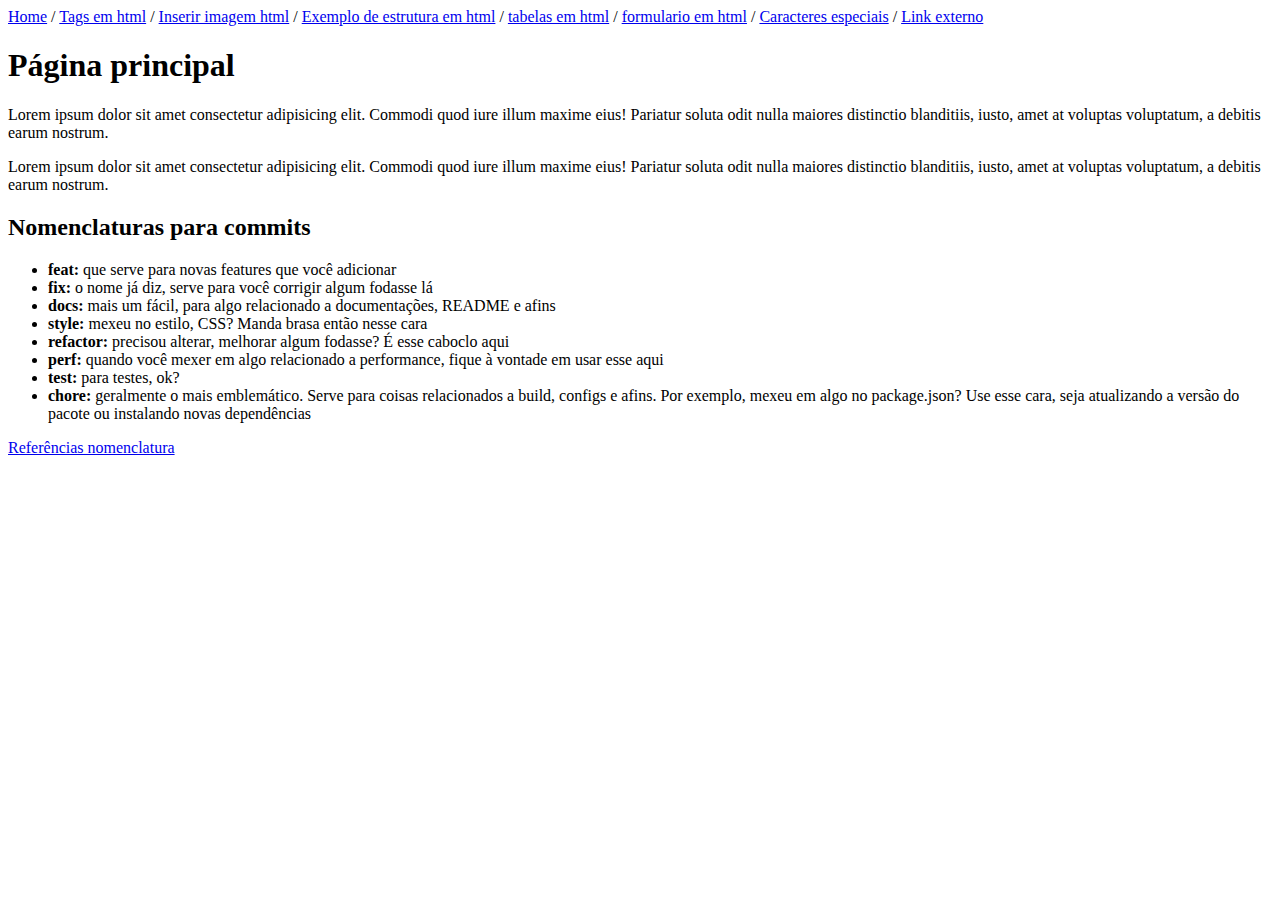
<file: html/index.html>
<!DOCTYPE html>
<html>
    <head>
        <title>Links</title>
        <meta charset="utf-8">
    </head>
    <body>
        <!--vamos criar links para outra pagina html-->
        <!--a tag a é responsavel por criar hiperlinks-->
        <a href="#">Home</a> /
        <a href="tags.html">Tags em html</a> /
        <a href="imagens.html">Inserir imagem html</a> /
        <a href="pratica1.html">Exemplo de estrutura em html</a> /
        <a href="tabelas.html">tabelas em html</a> /
        <a href="formulario.html">formulario em html</a> / 
        <a href="caracteres-especiais.html">Caracteres especiais</a> / 
        <a href="https://github.com/alineralncs">Link externo</a>
        <h1>Página principal</h1>
        <p>Lorem ipsum dolor sit amet consectetur adipisicing elit. 
        Commodi quod iure illum maxime eius! Pariatur soluta odit nulla 
        maiores distinctio blanditiis, 
        iusto, amet at voluptas voluptatum, a debitis earum nostrum.</p>

        <p>Lorem ipsum dolor sit amet consectetur adipisicing elit. 
            Commodi quod iure illum maxime eius! Pariatur soluta odit nulla 
            maiores distinctio blanditiis, 
            iusto, amet at voluptas voluptatum, a debitis earum nostrum.</p>
        <h2>Nomenclaturas para commits</h2>
        <ul>
            <li><strong>feat:</strong> que serve para novas features que você adicionar </li>
            <li><strong>fix:</strong> o nome já diz, serve para você corrigir algum fodasse lá</li>
            <li><strong>docs:</strong> mais um fácil, para algo relacionado a documentações, README e afins</li>
            <li><strong>style:</strong> mexeu no estilo, CSS? Manda brasa então nesse cara</li>
            <li><strong>refactor:</strong> precisou alterar, melhorar algum fodasse? É esse caboclo aqui </li>
            <li><strong>perf:</strong> quando você mexer em algo relacionado a performance, fique à vontade em usar esse aqui</li>
            <li><strong>test:</strong> para testes, ok?</li>
            <li><strong>chore:</strong> geralmente o mais emblemático. Serve para coisas relacionados a build, configs e afins. Por exemplo, mexeu em algo no package.json? Use esse cara, seja atualizando a versão do pacote ou instalando novas dependências</li>
        </ul>
        <a href="https://www.brunodulcetti.com/padroes-e-nomenclaturas-no-git/">Referências nomenclatura</a>
            
            
           
           
           
           
           
            
    </body>
</html>
</file>
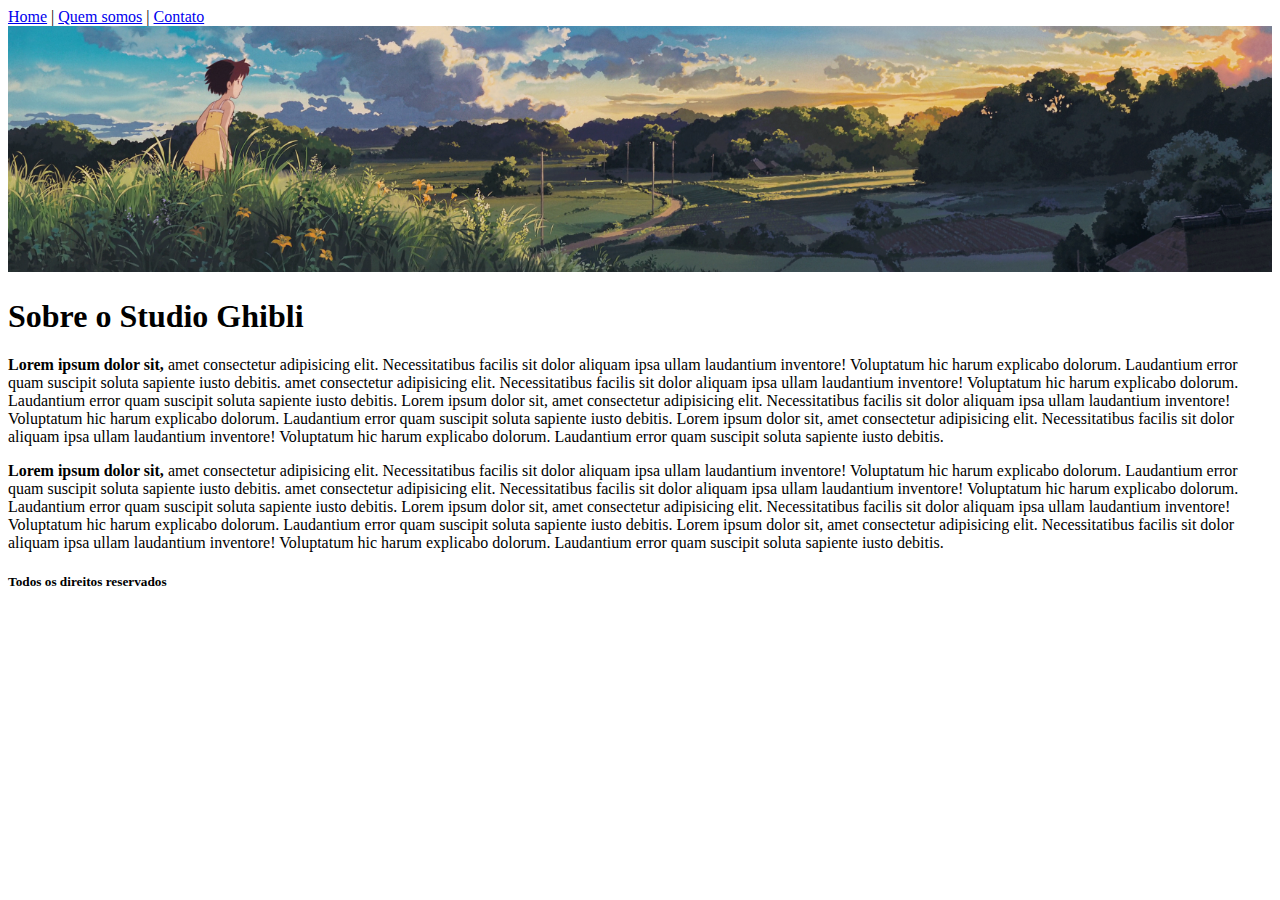
<file: proj-html/index.html>
<!DOCTYPE html>
<html>
<head>
    <meta charset="UTF-8">
    <meta http-equiv="X-UA-Compatible" content="IE=edge">
    <meta name="viewport" content="width=device-width, initial-scale=1.0">
    <title>UFT - projeto em html</title>
</head>
<body>
    <!--menu-->
    <a href="#">Home</a> | 
    <a href="sobre.html">Quem somos</a> |
    <a href="contato.html">Contato</a> 
    <!--banner-->
    <img src="../imagens/studio-fundo.png" width="100%">
    <h1>Sobre o Studio Ghibli</h1>
    <p><strong> Lorem ipsum dolor sit,</strong> amet consectetur adipisicing elit. Necessitatibus facilis sit dolor aliquam ipsa ullam laudantium inventore! Voluptatum hic harum explicabo dolorum. Laudantium error quam suscipit soluta sapiente iusto debitis.
    amet consectetur adipisicing elit. Necessitatibus facilis sit dolor aliquam ipsa ullam laudantium inventore! Voluptatum hic harum explicabo dolorum. Laudantium error quam suscipit soluta sapiente iusto debitis.
     Lorem ipsum dolor sit, amet consectetur adipisicing elit. Necessitatibus facilis sit dolor aliquam ipsa ullam laudantium inventore! Voluptatum hic harum explicabo dolorum. Laudantium error quam suscipit soluta sapiente iusto debitis.
    Lorem ipsum dolor sit, amet consectetur adipisicing elit. Necessitatibus facilis sit dolor aliquam ipsa ullam laudantium inventore! Voluptatum hic harum explicabo dolorum. Laudantium error quam suscipit soluta sapiente iusto debitis.</p>
    <p><strong> Lorem ipsum dolor sit,</strong> amet consectetur adipisicing elit. Necessitatibus facilis sit dolor aliquam ipsa ullam laudantium inventore! Voluptatum hic harum explicabo dolorum. Laudantium error quam suscipit soluta sapiente iusto debitis.
    amet consectetur adipisicing elit. Necessitatibus facilis sit dolor aliquam ipsa ullam laudantium inventore! Voluptatum hic harum explicabo dolorum. Laudantium error quam suscipit soluta sapiente iusto debitis.
    Lorem ipsum dolor sit, amet consectetur adipisicing elit. Necessitatibus facilis sit dolor aliquam ipsa ullam laudantium inventore! Voluptatum hic harum explicabo dolorum. Laudantium error quam suscipit soluta sapiente iusto debitis.
    Lorem ipsum dolor sit, amet consectetur adipisicing elit. Necessitatibus facilis sit dolor aliquam ipsa ullam laudantium inventore! Voluptatum hic harum explicabo dolorum. Laudantium error quam suscipit soluta sapiente iusto debitis.</p>
    
    <h5>Todos os direitos reservados</h5>
</body>
</html>
</file>
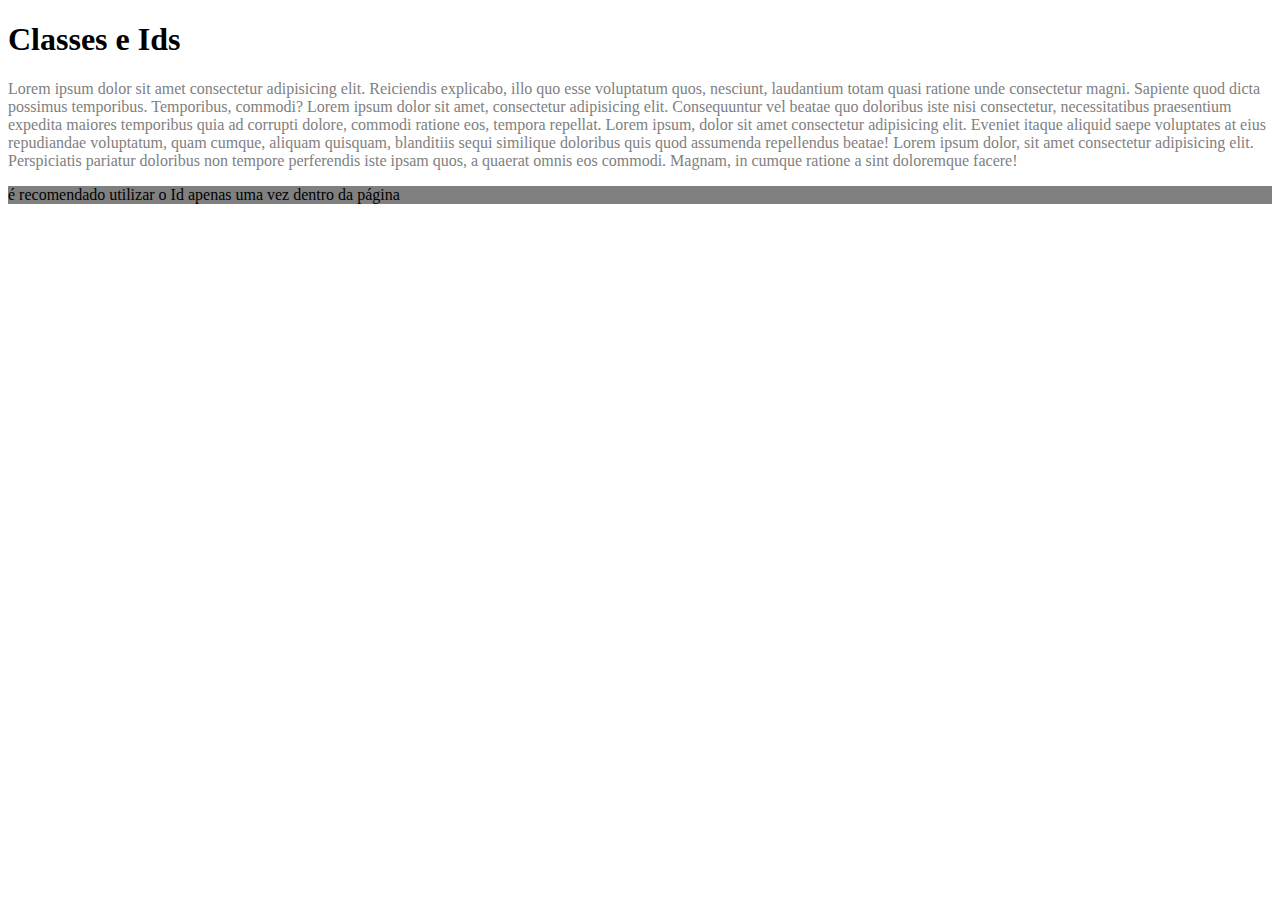
<file: css/classes-ids.html>
<!DOCTYPE html>
<html lang="en">
<head>
    <meta charset="UTF-8">
    <meta http-equiv="X-UA-Compatible" content="IE=edge">
    <meta name="viewport" content="width=device-width, initial-scale=1.0">
    <link rel="stylesheet" type="text/css" href="estilo-classes-ids.css"> <!--Link da página ao css-->
    <title>Classes e Ids</title>
</head>
<body>
    <h1>Classes e Ids</h1>
    <p class="mudar-cor">
        Lorem ipsum dolor sit amet consectetur adipisicing elit. Reiciendis explicabo, illo quo esse voluptatum quos, nesciunt, laudantium totam quasi ratione unde consectetur magni. Sapiente quod dicta possimus temporibus. Temporibus, commodi?
        Lorem ipsum dolor sit amet, consectetur adipisicing elit. Consequuntur vel beatae quo doloribus iste nisi consectetur, necessitatibus praesentium expedita maiores temporibus quia ad corrupti dolore, commodi ratione eos, tempora repellat.
        Lorem ipsum, dolor sit amet consectetur adipisicing elit. Eveniet itaque aliquid saepe voluptates at eius repudiandae voluptatum, quam cumque, aliquam quisquam, blanditiis sequi similique doloribus quis quod assumenda repellendus beatae!
        Lorem ipsum dolor, sit amet consectetur adipisicing elit. Perspiciatis pariatur doloribus non tempore perferendis iste ipsam quos, a quaerat omnis eos commodi. Magnam, in cumque ratione a sint doloremque facere!
    </p>
    <p id="mudar-fundo">
        é recomendado utilizar o Id apenas uma vez dentro da página
    </p>
</body>
</html>
</file>
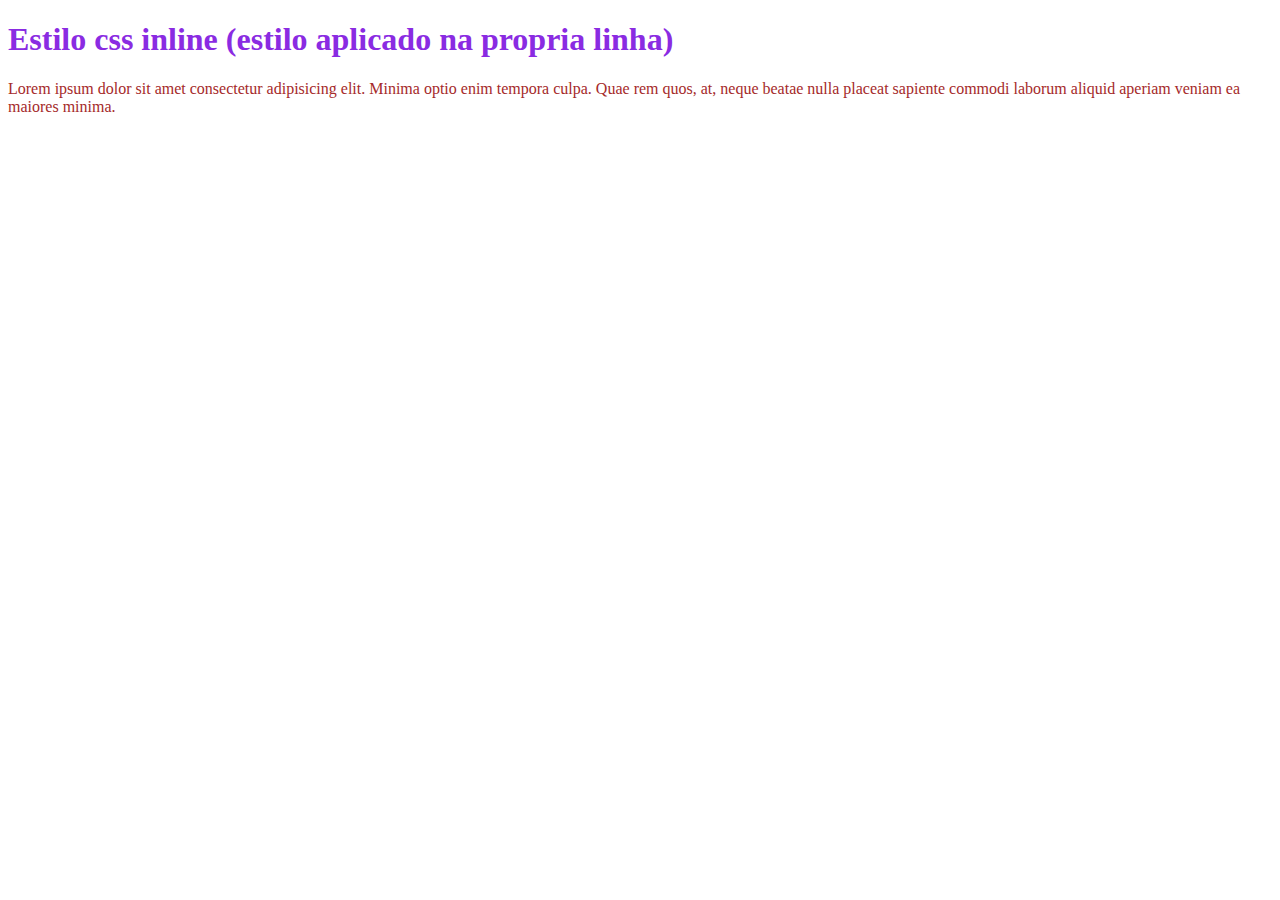
<file: css/inline_style.html>
<!DOCTYPE html>
<html lang="en">
<head>
    <meta charset="UTF-8">
    <meta http-equiv="X-UA-Compatible" content="IE=edge">
    <meta name="viewport" content="width=device-width, initial-scale=1.0">
    <title>Document</title>
</head>
<body>
    <h1 style="color: blueviolet;">Estilo css inline (estilo aplicado na propria linha)</h1>
    <p style="color: brown;">Lorem ipsum dolor sit amet consectetur adipisicing elit. Minima optio enim tempora culpa. Quae rem quos, at, neque beatae nulla placeat sapiente commodi laborum aliquid aperiam veniam ea maiores minima.</p>
</body>
</html>
</file>
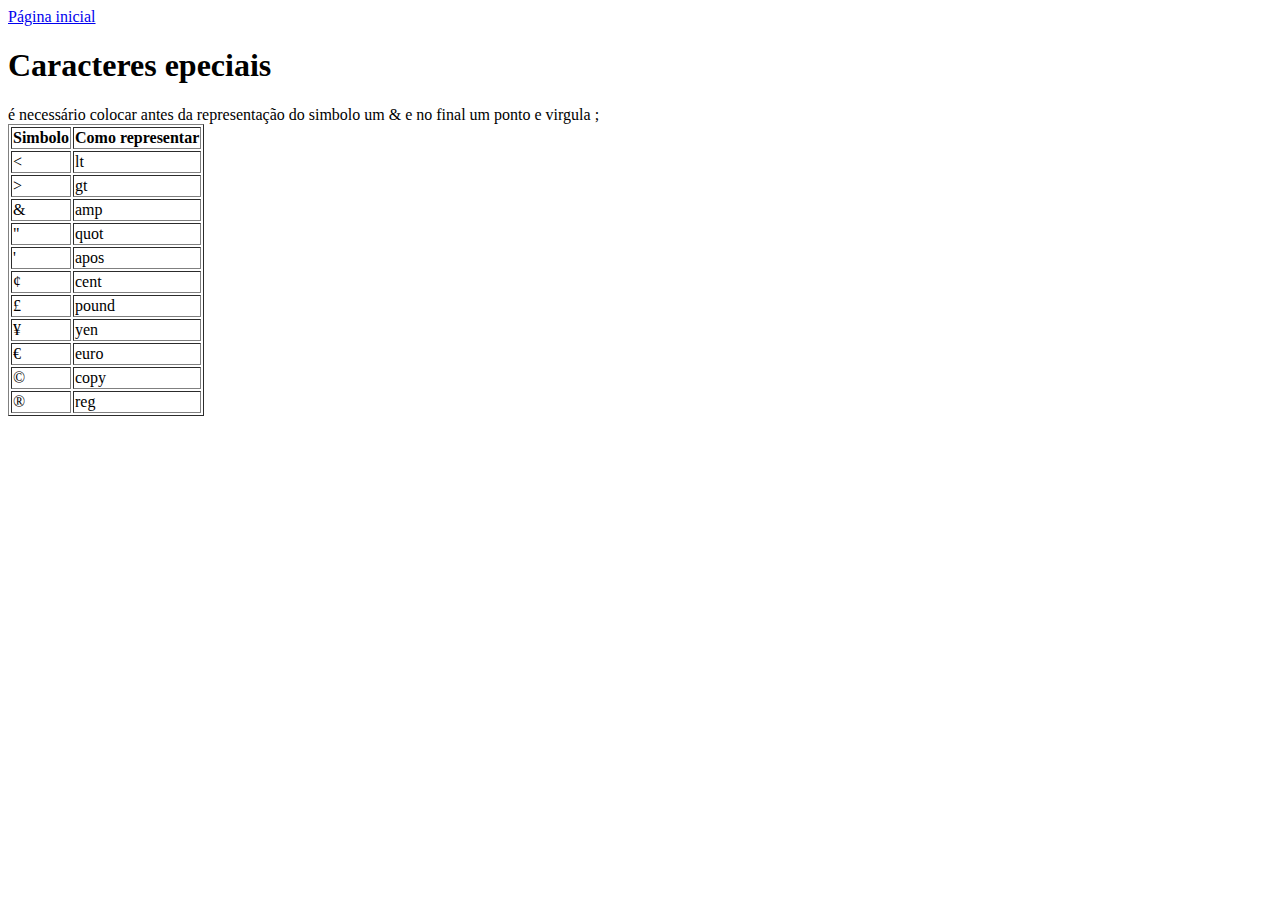
<file: html/caracteres-especiais.html>
<!DOCTYPE html>
<html>
    <head>
        <title>
            Caracteres epeciais
        </title>
        <meta charset="utf-8">
    </head>
    <body>
        <a href="index.html">Página inicial</a>
        <h1> Caracteres epeciais</h1>
        <!-- em html há alguns caracteres que precisam ser escritos de outra forma
        para serem mostrados na página, estes são os caracteres especiais-->
        é necessário colocar antes da representação do simbolo um & e no final um ponto e virgula ;
        <table border="1">
            <tr>

                <th>Simbolo</th>
                <th>Como representar</th>
            </tr>
            <tr>
                <td> &lt; </td>
                <td> lt  </td>
            </tr>
            <tr>
                <td> &gt; </td>
                <td> gt  </td>
            </tr>
            <tr>
                <td> &amp; </td>
                <td> amp  </td>
            </tr>
            <tr>
                <td> &quot; </td>
                <td> quot  </td>
            </tr>
            <tr>
                <td>&apos;</td>
                <td>apos</td>
            </tr>
            <tr>
                <td> &cent; </td>
                <td> cent </td>
            </tr>
            <tr>
                <td> &pound; </td>
                <td> pound  </td>
            </tr>
            <tr>
                <td>&yen;</td>
                <td>yen</td>
            </tr>
            <tr>
                <td>&euro;</td>
                <td>euro</td>
            </tr>
            <tr>
                <td>&copy;</td>
                <td>copy</td>
            </tr>
            <tr>
                <td>&reg;</td>
                <td>reg</td>
            </tr>
        </table>
    </body>
</html>
</file>
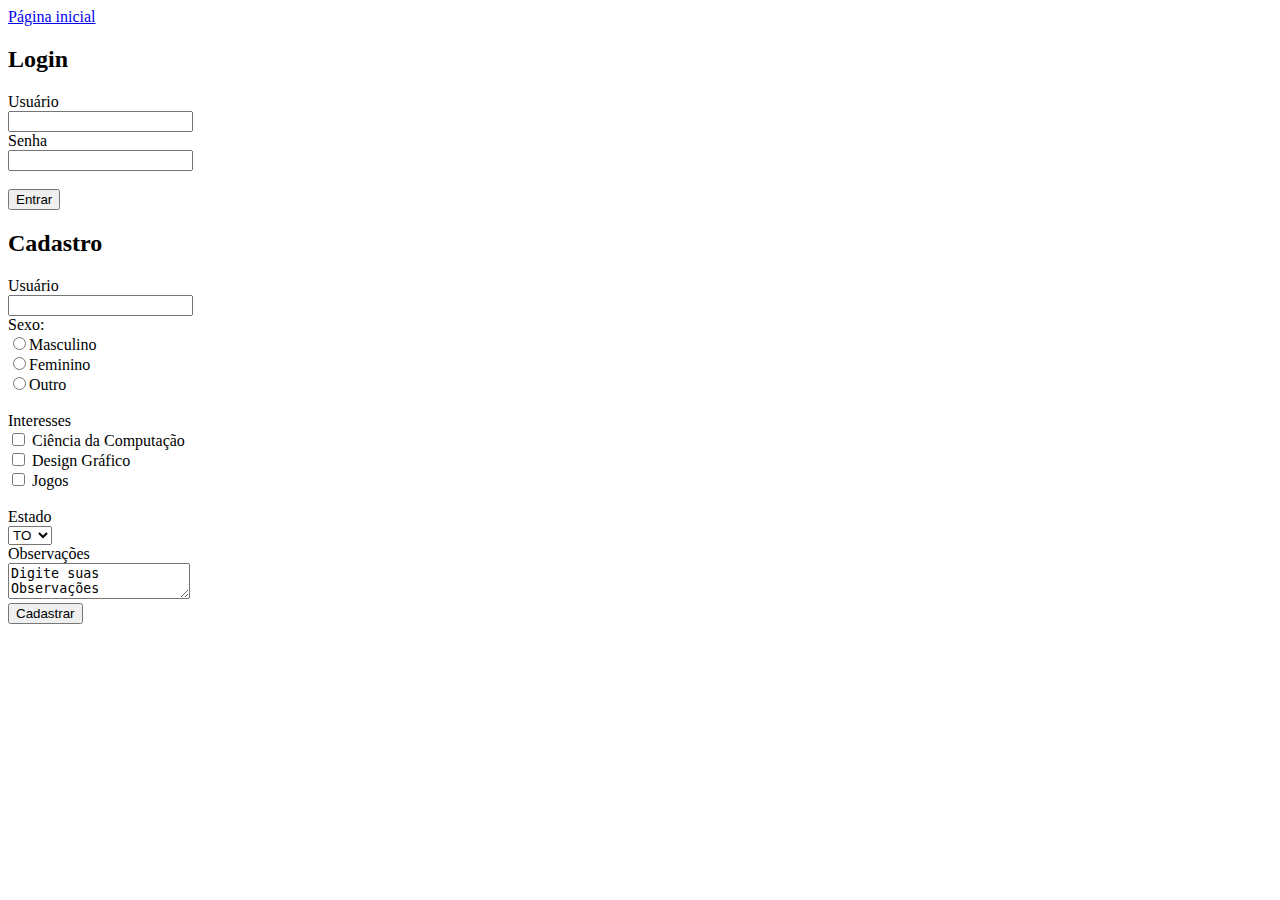
<file: html/formulario.html>
<!DOCTYPE html>
<html>
    <head>
        <title>Formularios em html</title>
        <meta charset="utf-8">
    </head>
    <body>
        <a href="index.html">Página inicial</a>
        <h2>Login</h2>
        <form>
            <!--a tag form define um formulário-->
            Usuário<br>
            <!--a tag input define um campo para preencher-->
            <!--a taga input possui atributos que definem qual tipo é o campo (type)-->
            <input type="text" name="usuario"><br>
            Senha<br>
            <input type="password" name="senha"> <br><br>
            
            <input type="button" value="Entrar">
        </form>

        <h2>Cadastro</h2>
        <form>
            Usuário<br>
            <input type="text" name="usuario"><br>
            Sexo: <br>
            <input type="radio" name="sexo" value = "m">Masculino<br>
            <input type="radio" name="sexo" value = "f">Feminino<br>
            <input type="radio" name="sexo" value = "o">Outro<br>
            <!--Esse input com o type igual a radio serve pra criar caixas de opcoes, essas caixas possuem o mesmo name para o usuário marcar apenas uma-->
            <br>
            Interesses<br>
            <input type="checkbox" name="interesses"> Ciência da Computação <br>
            <input type="checkbox" name="interesses"> Design Gráfico <br>
            <input type="checkbox" name="interesses"> Jogos <br>
            <!--O input type="checkbox" criar caixas para o usuário marcar e é possivel marcar mais de uma-->
            <br>
            Estado<br>
            <!--o select é usado para criar uma caixa de seleção-->
            <select name="estado">
                <option value="to">TO</option>
                <!--a tag option é utilizada para criar as opcoes da caixa de selecao-->
                <option value="sp">SP</option>
                <option value="mg">MG</option>
                <option value="rj">RJ</option>
            </select>
            <br>
            Observações<br>
            <textarea>Digite suas Observações</textarea>
            <br>
            <input type="submit" value="Cadastrar">
        </form>
    </body>
</html>
</file>
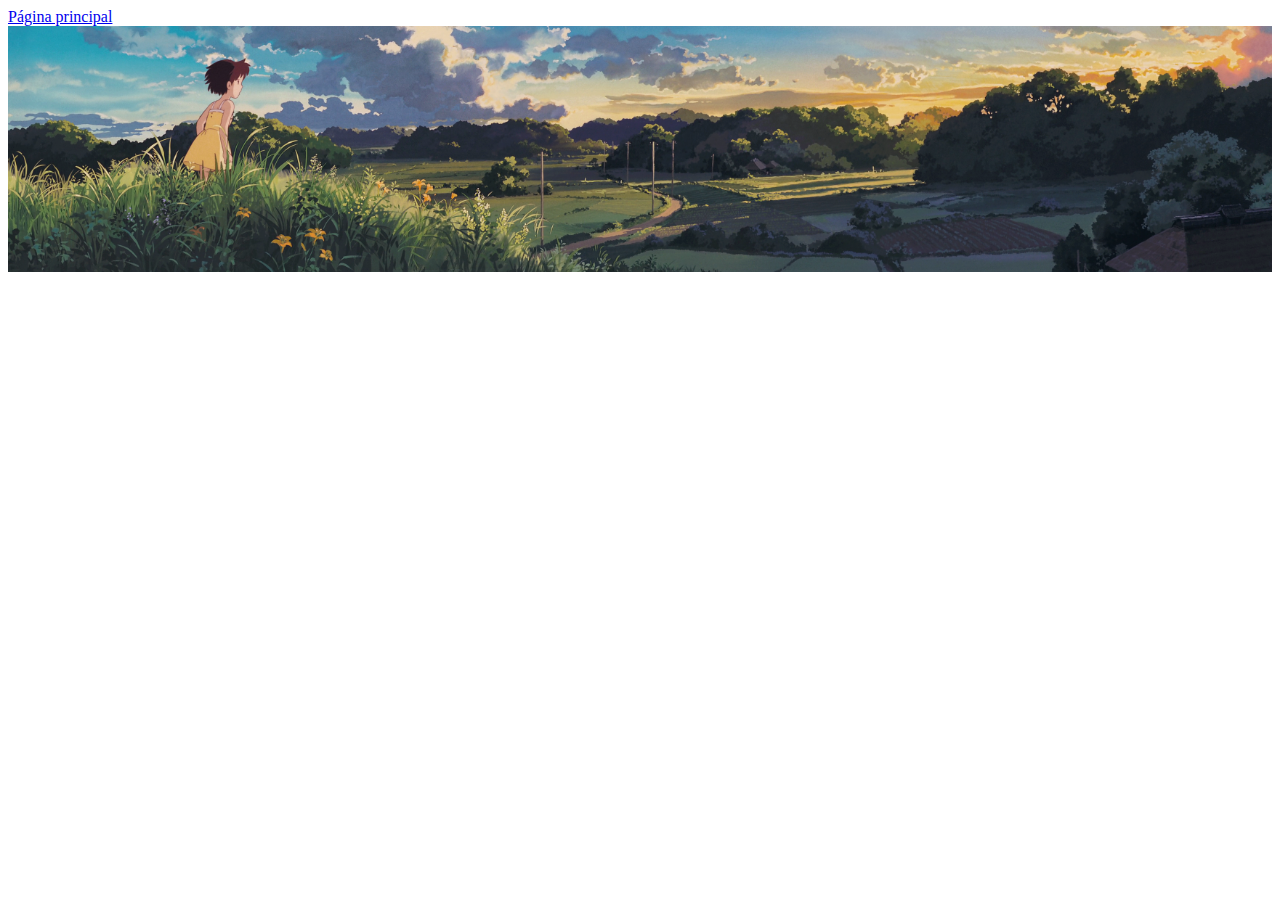
<file: html/imagens.html>
<!DOCTYPE html>
<html>
    <head>
        <title>Imagens</title>
        <meta charset = "utf-8">
    </head>
    <body>
        <a href="index.html">Página principal</a>
        <img src="../imagens/studio-fundo.png" width="100%">
        <!--a tag img serve para colocar uma imagem na pagina-->
        <!--no src vc irá colocar o endereço da imagem-->
        <!--os atributos para mudar o tamanho da imagem são: width e height (largura e altura)-->
        <!-- vc pode definir o tamanho so colocando um valor no width ou mudando as duas propriedades-->
        
    </body>
</html>
</file>
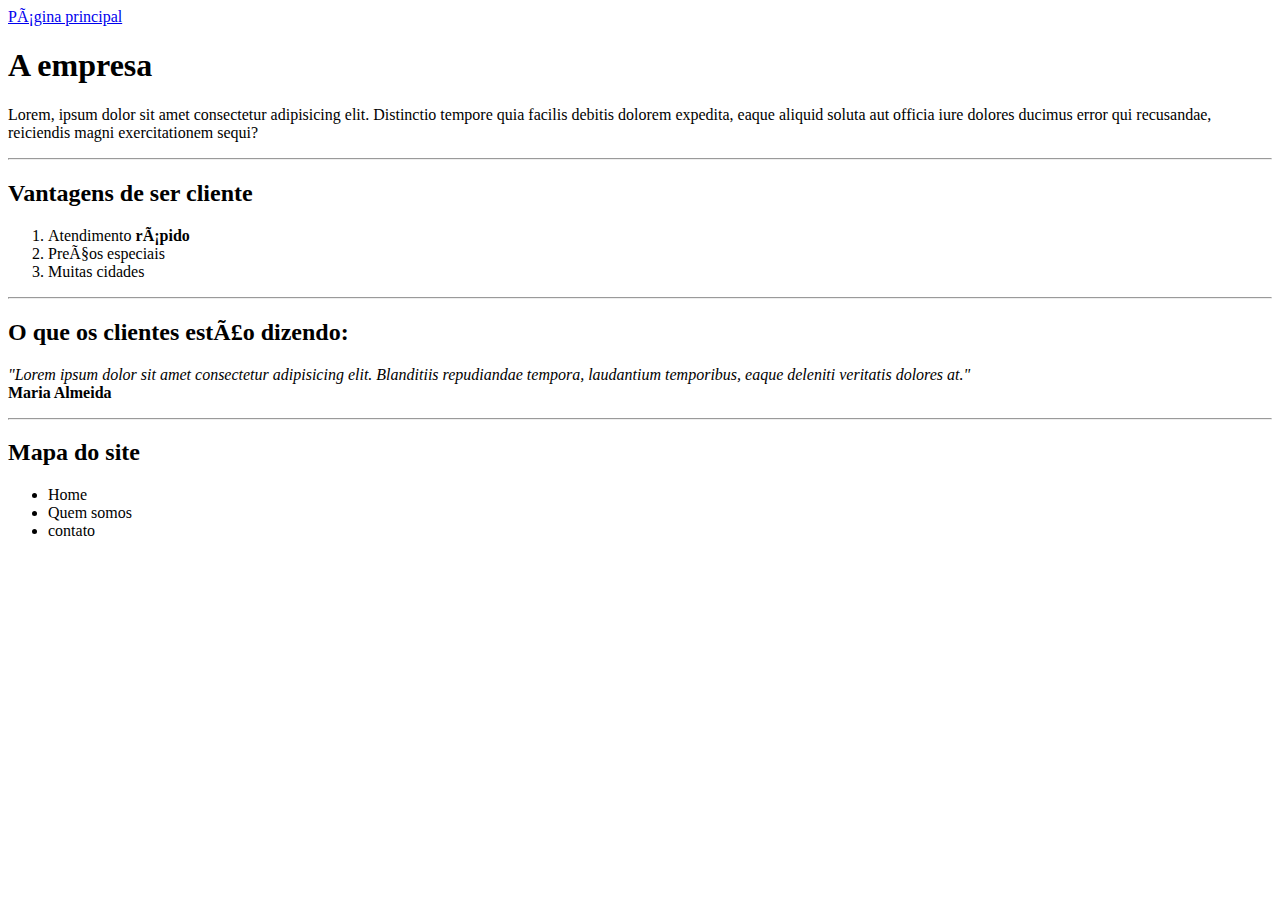
<file: html/pratica1.html>
<!DOCTYPE html> 
<html>
    <head>
        <title>Prática 1 - Desafio rápido</title>
        <meta charset="uft-8">
    </head>
    <body>
        <a href="index.html">Página principal</a>
        <h1>A empresa</h1>
        <p>Lorem, ipsum dolor sit amet consectetur adipisicing elit. Distinctio tempore quia facilis debitis dolorem expedita, eaque aliquid soluta aut officia iure dolores ducimus error qui recusandae, reiciendis magni exercitationem sequi?</p>
        <hr>
        <h2>Vantagens de ser cliente</h2>
        <ol>
            <li>Atendimento <strong>rápido</strong></li>
            <li>Preços especiais</li>
            <li>Muitas cidades</li>
        </ol>
        <hr>
        <h2>O que os clientes estão dizendo:</h2>
        <p><em>"Lorem ipsum dolor sit amet consectetur adipisicing elit. Blanditiis repudiandae tempora, laudantium temporibus, eaque deleniti veritatis dolores at."</em><br><strong>Maria Almeida</strong></p>
        <hr>
        <h2>Mapa do site</h2>
        <ul>
            <li>Home</li>
            <li>Quem somos</li>
            <li>contato</li>
        </ul>
    </body>
</html>
</file>
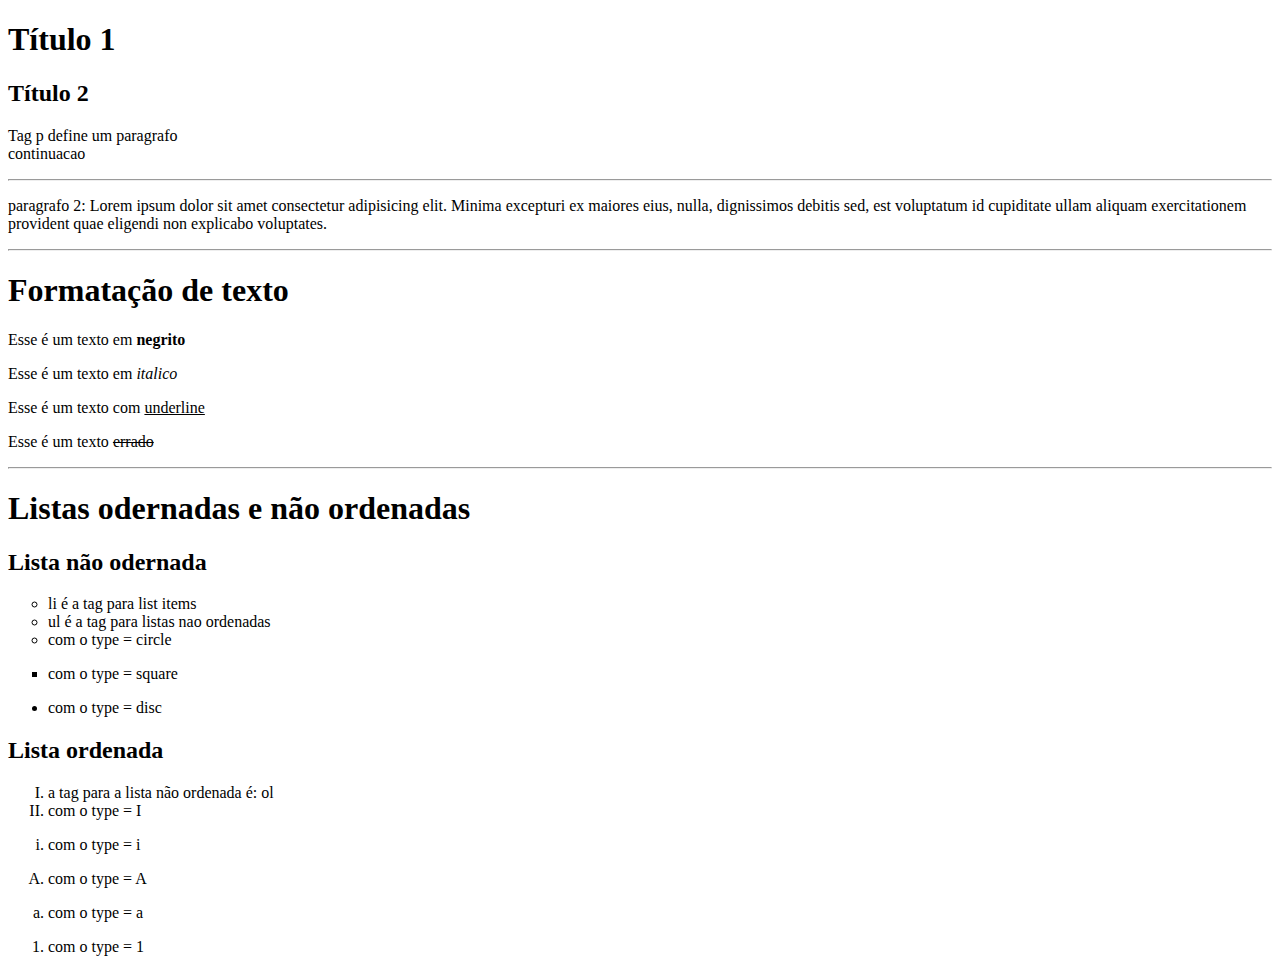
<file: html/projeto.html>
<!-- Definindo html5 -->
<!DOCTYPE html>
<html>
    <!-- tags são estruturas que são interpretadas pelo navegador para definir uma página -->
    <!-- definindo as estruturas principais da pagina (head e body)-->
    <head>
        <!--A head aparece para os usuários-->
        <title>Projeto aula</title> <!--Titulo do site-->
        <meta charset="utf-8"> 
    </head>
    <body>
        <!--Conteúdo da página-->
        <h1>Título 1</h1>
        <h2>Título 2</h2> 
        <!--As tags de cabeçalho vai de h1 até h6-->
        <p>Tag p define um paragrafo<br> <!--a taga br serve 
        para quebra de linha--> continuacao</p>
        <hr> <!--tag que cria uma linha-->
        <p>paragrafo 2: Lorem ipsum dolor sit amet consectetur adipisicing elit. Minima excepturi ex maiores eius, nulla, dignissimos debitis sed, est voluptatum id cupiditate ullam aliquam exercitationem provident quae eligendi non explicabo voluptates.
        </p>
        <hr>
        <h1>Formatação de texto</h1>
        <p>Esse é um texto em <strong>negrito</strong></p>
        <p>Esse é um texto em <em>italico</em></p>
        <p>Esse é um texto com <u>underline</u></p>
        <p>Esse é um texto <strike>errado</strike></p>
        <hr>
        <h1>Listas odernadas e não ordenadas</h1>
        <h2>Lista não odernada</h2>
        <ul type="circle">
        <!--vc pode definir qual tipo de simbolo para a lista
        com o type. existem tres opcoes: circle, square, disc-->
            <li>li é a tag para list items</li>
            <li>ul é a tag para listas nao ordenadas</li>
            <li>com o type = circle</li>
        </ul>
        <ul type="square">
            <li>com o type = square</li>
        </ul>
        <ul type="disc">
            <li>com o type = disc</li>
        </ul>
        <h2>Lista ordenada</h2>
        <ol type="I">
        <!--Da mesma forma que o ul, é possivel usar o type
        para mudar os valores da lista. nesse caso as 
        opcoes sao: A, 1, a, I, i-->
            <li>a tag para a lista não ordenada é: ol</li>
            <li>com o type = I</li>
        </ol>
        <ol type="i">
            <li>com o type = i</li>
        </ol>
        <ol type="A">
            <li>com o type = A</li>
        </ol>
        <ol type="a">
            <li>com o type =  a</li>
        </ol>
        <ol type="1">
            <li>com o type = 1</li>
        </ol>
      
    </body>
</html>
</file>
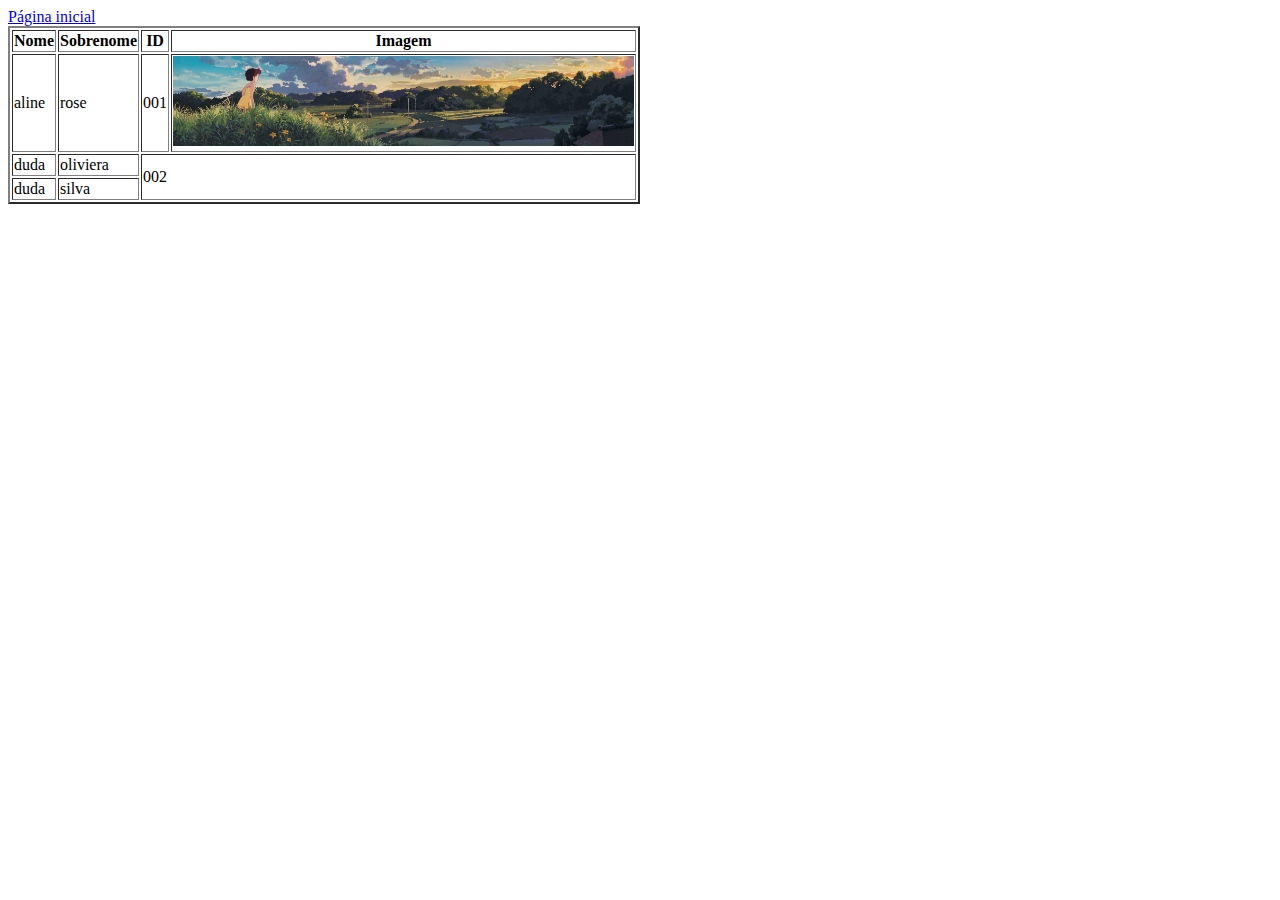
<file: html/tabelas.html>
<!DOCTYPE html>
 <html>
     <head>
         <title>Tabelas em html</title>
         <meta charset="utf-8">
     </head>
     <body>
         <a href="index.html">Página inicial</a>
         <table border="2" width="50%">
             <!--tag table define uma tabela-->
             <!--vc pode adicionar atributos a tag table-->
                <tr>
                    <!--a tag th define um cabeçalho de tabela/table header-->
                    <th>
                        <!--Dados da tabela / coluna da tabela-->
                        Nome
                    </th>
                    <th>
                        Sobrenome
                    </th>
                    <th>
                        ID
                    </th>
                    <th>
                        Imagem
                    </th>
                </tr>
                <tr>
                    <!--a tag tr define uma linha na tabela-->
                    <td>
                    <!--a tag tr define uma coluna na tabela-->
                        aline
                    </td>
                    <td>
                        rose
                    </td>
                    <td>
                        001
                    </td>
                    <td>
                       
                        <img src="../imagens/studio-fundo.png" width="100%">
                    </td>
                    <tr>
                        <td>duda</td>
                        <td >oliviera</td>
                        <td rowspan="2" colspan="2">002</td>
                        <!--O atributo colspan serve para mesclar a tabela-->
                        <!--nesse caso, o 002 está ocupando o lugar de 2 colunas -->
                    </tr>
                </tr>
                <tr>
                    <td>duda</td>
                    <td>silva</td>
                  
                    <!--O atributo colspan serve para mesclar a tabela-->
                    <!--nesse caso, o 002 está ocupando o lugar de 2 colunas -->
                </tr>
      
         </table>
       
     </body>
 </html>
</file>
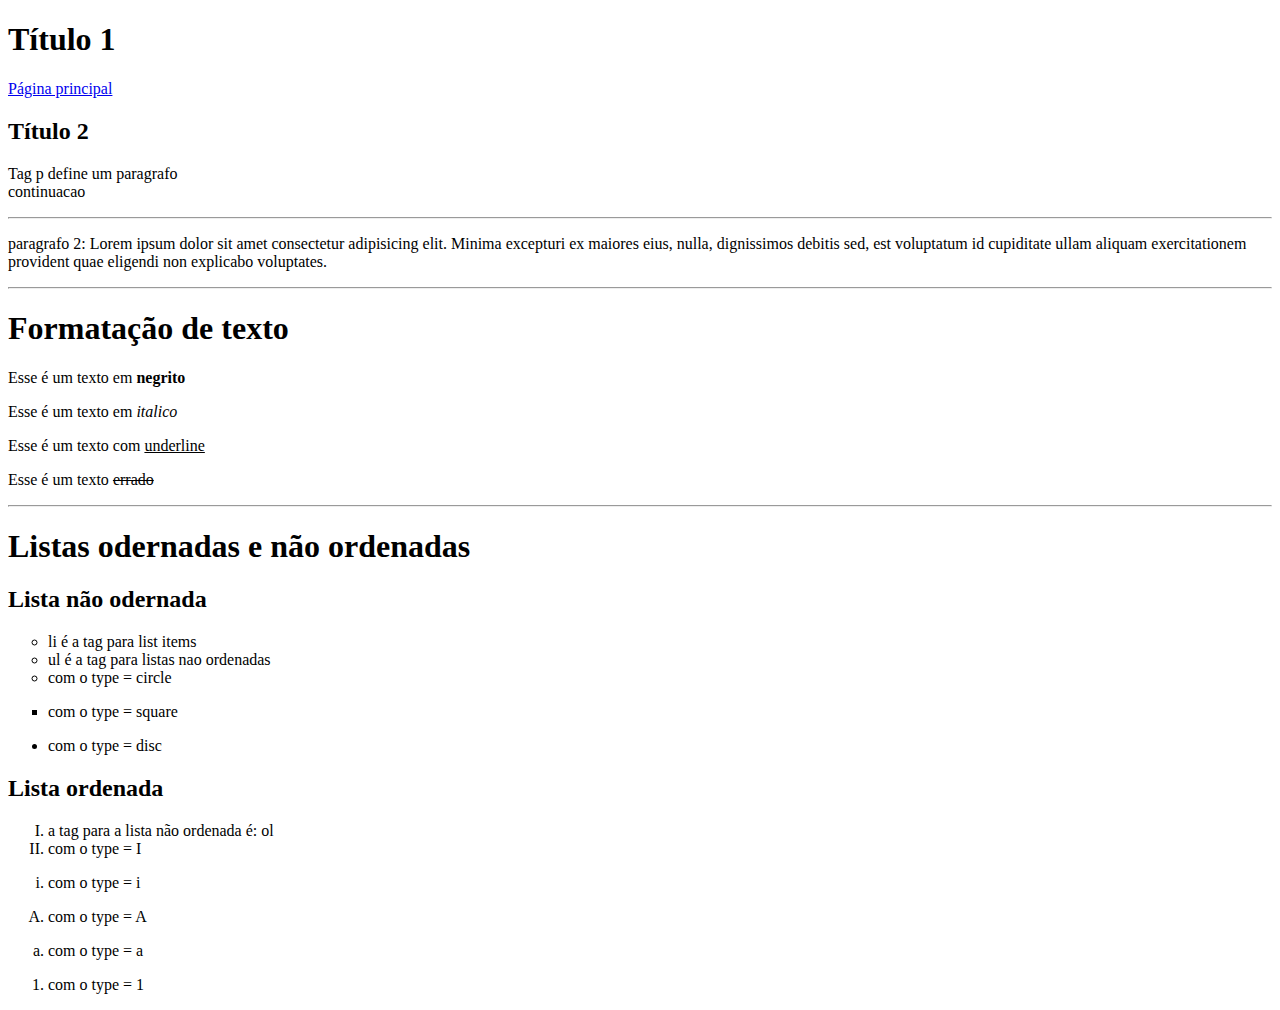
<file: html/tags.html>
<!-- Definindo html5 -->
<!DOCTYPE html>
<html>
    <!-- tags são estruturas que são interpretadas pelo navegador para definir uma página -->
    <!-- definindo as estruturas principais da pagina (head e body)-->
    <head>
        <!--A head não aparece para os usuários-->
        <title>Projeto aula</title> <!--Titulo do site-->
        <meta charset="utf-8"> 
    </head>
    <body>
        <!--Conteúdo da página-->
        <h1>Título 1</h1>
        <a href="index.html">Página principal</a>
        <h2>Título 2</h2> 
        <!--As tags de cabeçalho vai de h1 até h6-->
        <p>Tag p define um paragrafo<br> <!--a taga br serve 
        para quebra de linha--> continuacao</p>
        <hr> <!--tag que cria uma linha-->
        <p>paragrafo 2: Lorem ipsum dolor sit amet consectetur adipisicing elit. Minima excepturi ex maiores eius, nulla, dignissimos debitis sed, est voluptatum id cupiditate ullam aliquam exercitationem provident quae eligendi non explicabo voluptates.
        </p>

        <hr>
        <h1>Formatação de texto</h1>
        <p>Esse é um texto em <strong>negrito</strong></p>
        <p>Esse é um texto em <em>italico</em></p>
        <p>Esse é um texto com <u>underline</u></p>
        <p>Esse é um texto <strike>errado</strike></p>
        <hr>
        <h1>Listas odernadas e não ordenadas</h1>
        <h2>Lista não odernada</h2>
        <ul type="circle">
        <!--vc pode definir qual tipo de simbolo para a lista
        com o type. existem tres opcoes: circle, square, disc-->
            <li>li é a tag para list items</li>
            <li>ul é a tag para listas nao ordenadas</li>
            <li>com o type = circle</li>
        </ul>
        <ul type="square">
            <li>com o type = square</li>
        </ul>
        <ul type="disc">
            <li>com o type = disc</li>
        </ul>
        <h2>Lista ordenada</h2>
        <ol type="I">
        <!--Da mesma forma que o ul, é possivel usar o type
        para mudar os valores da lista. nesse caso as 
        opcoes sao: A, 1, a, I, i-->
            <li>a tag para a lista não ordenada é: ol</li>
            <li>com o type = I</li>
        </ol>
        <ol type="i">
            <li>com o type = i</li>
        </ol>
        <ol type="A">
            <li>com o type = A</li>
        </ol>
        <ol type="a">
            <li>com o type =  a</li>
        </ol>
        <ol type="1">
            <li>com o type = 1</li>
        </ol>
      
    </body>
</html>
</file>
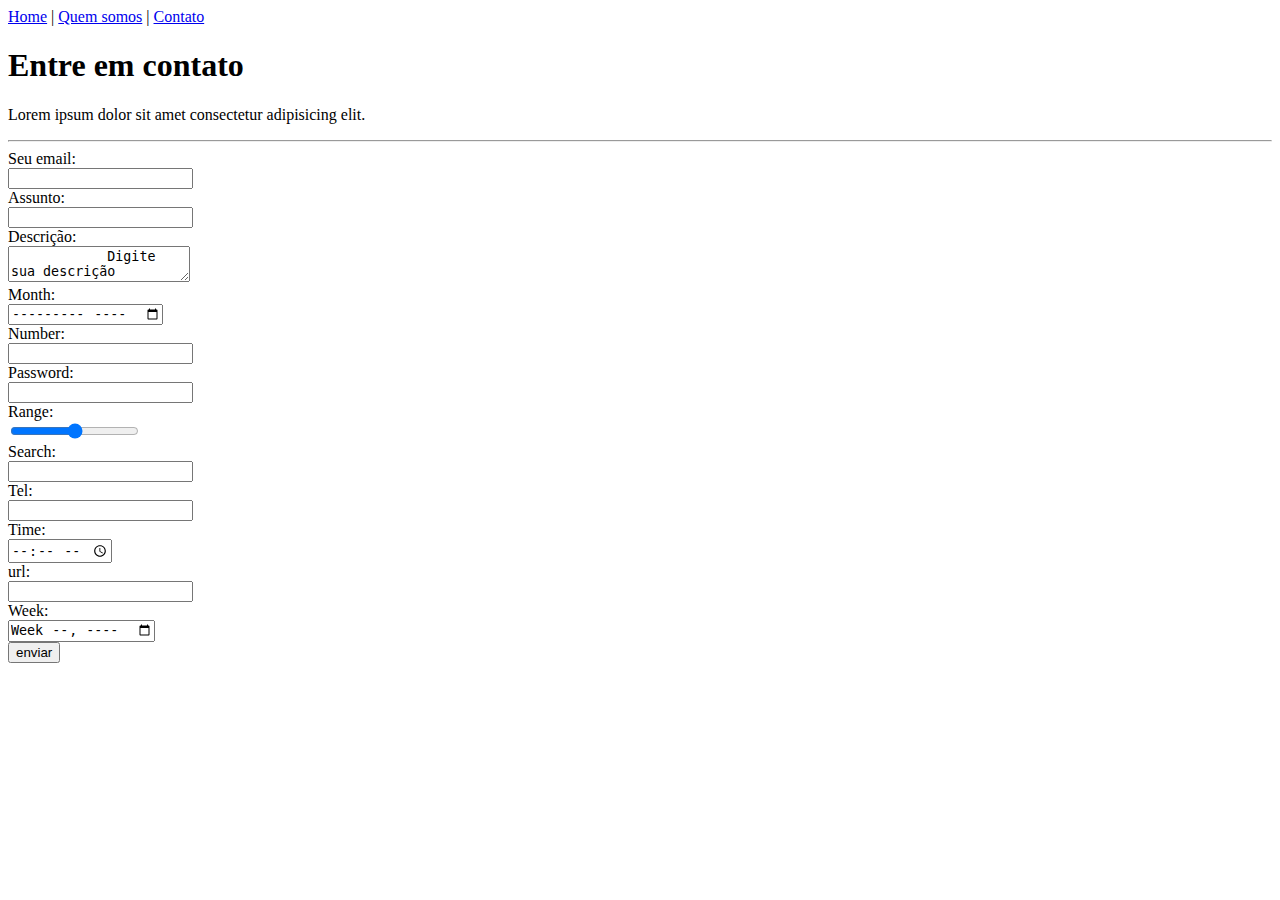
<file: proj-html/contato.html>
<!DOCTYPE html>
<html lang="en">
  <head>
    <meta charset="UTF-8" />
    <meta http-equiv="X-UA-Compatible" content="IE=edge" />
    <meta name="viewport" content="width=device-width, initial-scale=1.0" />
    <title>Document</title>
  </head>
  <body>
    <!--menu-->
    <a href="index.html">Home</a> | 
    <a href="sobre.html">Quem somos</a> |
    <a href="contato.html">Contato</a>
    <h1>Entre em contato</h1>
    <p>Lorem ipsum dolor sit amet consectetur adipisicing elit.</p>
    <hr>
    <form>
        <!--Fiquei muito animada vendo os tipos de formularios que tem e acabei colocando varios inputs nesse kkk -->
        Seu email:<br>
        <input type="text" name="email"><br>
        Assunto: <br>
        <input type="text" name="assunto"><br>
        Descrição:<br>
        <textarea>
            Digite sua descrição
        </textarea><br>
        Month: <br>
        <input type="month" name="idk">
        <br>
        Number: <br>
        <input type="number" name="idk"><br>
        Password: <br>
        <input type="password" name="idk"><br>
        Range: <br>
        <input type="range" name="idkk"><br>
        Search: <br>
        <input type="search" name ="idkk"><br>
        Tel: <br>
        <input type="tel" name="idk"><br>
        Time: <br>
        <input type="time" name="idk"><BR>
        url: <br>
        <input type="url" name="idk"><br>
        Week: <br>
        <input type="week"name="idk"><br>
        <input type="button" name="submit" value="enviar">
    </form>
  </body>
</html>
</file>
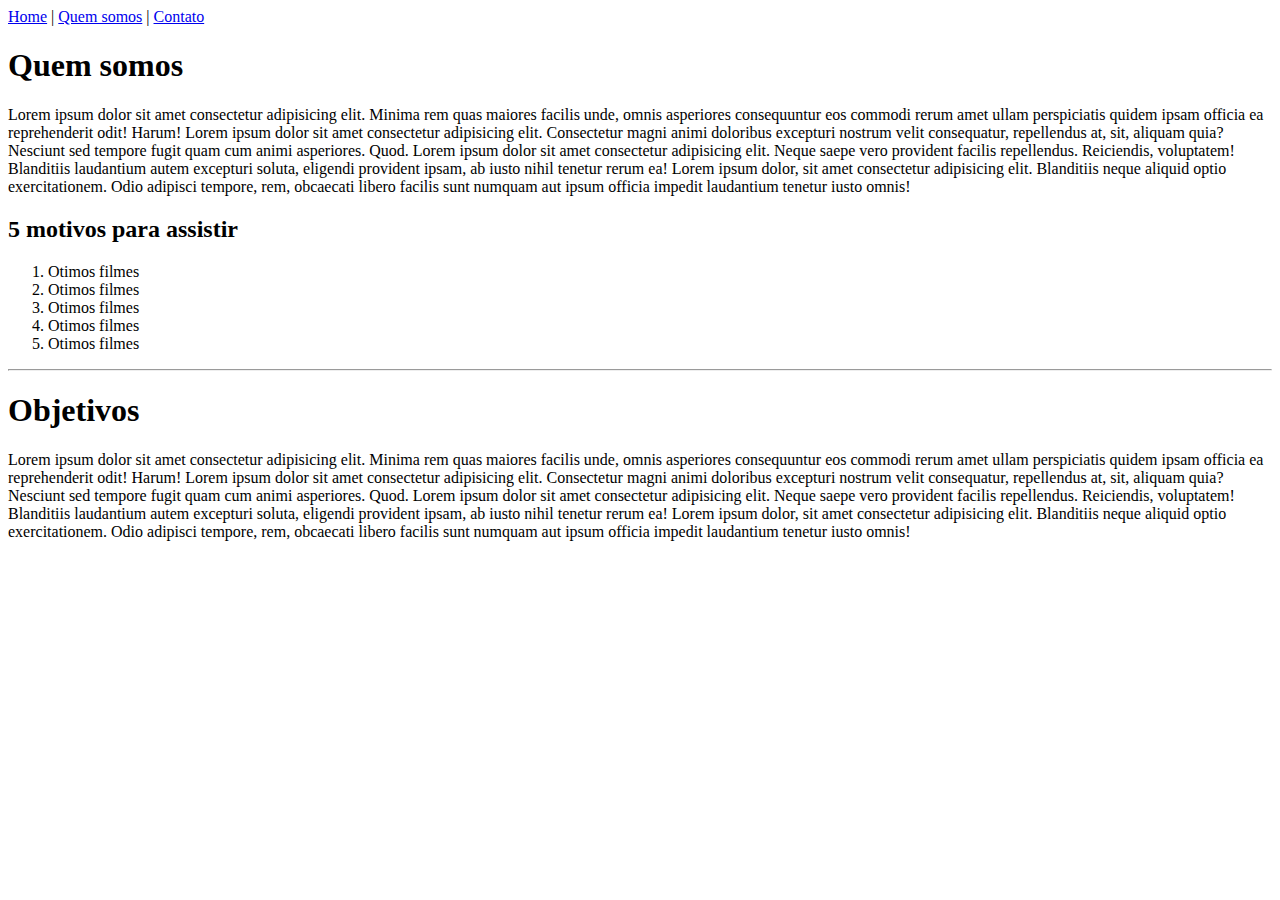
<file: proj-html/sobre.html>
<!DOCTYPE html>
<html lang="en">
  <head>
    <meta charset="UTF-8" />
    <meta http-equiv="X-UA-Compatible" content="IE=edge" />
    <meta name="viewport" content="width=device-width, initial-scale=1.0" />
    <title>Document</title>
  </head>
  <body>
    <!--menu-->
    <a href="index.html">Home</a> | 
    <a href="sobre.html">Quem somos</a> |
    <a href="contato.html">Contato</a>

    <h1>Quem somos</h1>
    <p>Lorem ipsum dolor sit amet consectetur adipisicing elit. Minima rem quas maiores facilis unde, omnis asperiores consequuntur eos commodi rerum amet ullam perspiciatis quidem ipsam officia ea reprehenderit odit! Harum!
    Lorem ipsum dolor sit amet consectetur adipisicing elit. Consectetur magni animi doloribus excepturi nostrum velit consequatur, repellendus at, sit, aliquam quia? Nesciunt sed tempore fugit quam cum animi asperiores. Quod.
    Lorem ipsum dolor sit amet consectetur adipisicing elit. Neque saepe vero provident facilis repellendus. Reiciendis, voluptatem! Blanditiis laudantium autem excepturi soluta, eligendi provident ipsam, ab iusto nihil tenetur rerum ea!
    Lorem ipsum dolor, sit amet consectetur adipisicing elit. Blanditiis neque aliquid optio exercitationem. Odio adipisci tempore, rem, obcaecati libero facilis sunt numquam aut ipsum officia impedit laudantium tenetur iusto omnis!
    </p>
    <h2>5 motivos para assistir</h2>
    <ol>
        <li>Otimos filmes</li>
        <li>Otimos filmes</li>
        <li>Otimos filmes</li>
        <li>Otimos filmes</li>
        <li>Otimos filmes</li>
    </ol>
    <hr>
    <h1>Objetivos</h1>
    <p>Lorem ipsum dolor sit amet consectetur adipisicing elit. Minima rem quas maiores facilis unde, omnis asperiores consequuntur eos commodi rerum amet ullam perspiciatis quidem ipsam officia ea reprehenderit odit! Harum!
    Lorem ipsum dolor sit amet consectetur adipisicing elit. Consectetur magni animi doloribus excepturi nostrum velit consequatur, repellendus at, sit, aliquam quia? Nesciunt sed tempore fugit quam cum animi asperiores. Quod.
    Lorem ipsum dolor sit amet consectetur adipisicing elit. Neque saepe vero provident facilis repellendus. Reiciendis, voluptatem! Blanditiis laudantium autem excepturi soluta, eligendi provident ipsam, ab iusto nihil tenetur rerum ea!
    Lorem ipsum dolor, sit amet consectetur adipisicing elit. Blanditiis neque aliquid optio exercitationem. Odio adipisci tempore, rem, obcaecati libero facilis sunt numquam aut ipsum officia impedit laudantium tenetur iusto omnis!
    </p>

  </body>
</html>
</file>
<file: css/estilo-classes-ids.css>
/*
para 
no css utilizamos os seletores para escolher qual tag iremos estilizar.
a sintaxe é da seguinte maneira:
p (seletor){
    color(propriedade): red(valor);   
}
nesse caso, estamos selecionando todas as tags p da página e mudando a cor do texto para vermelho

o que é uma classe e id
um id é um identificador unico
uma classe é um identificador na qual é possível utilizar diversas vezes

o ponto (.) define uma classe no css
*/
.mudar-cor {
    color: gray;
}
#mudar-fundo{
    background-color: gray;
}
</file>
